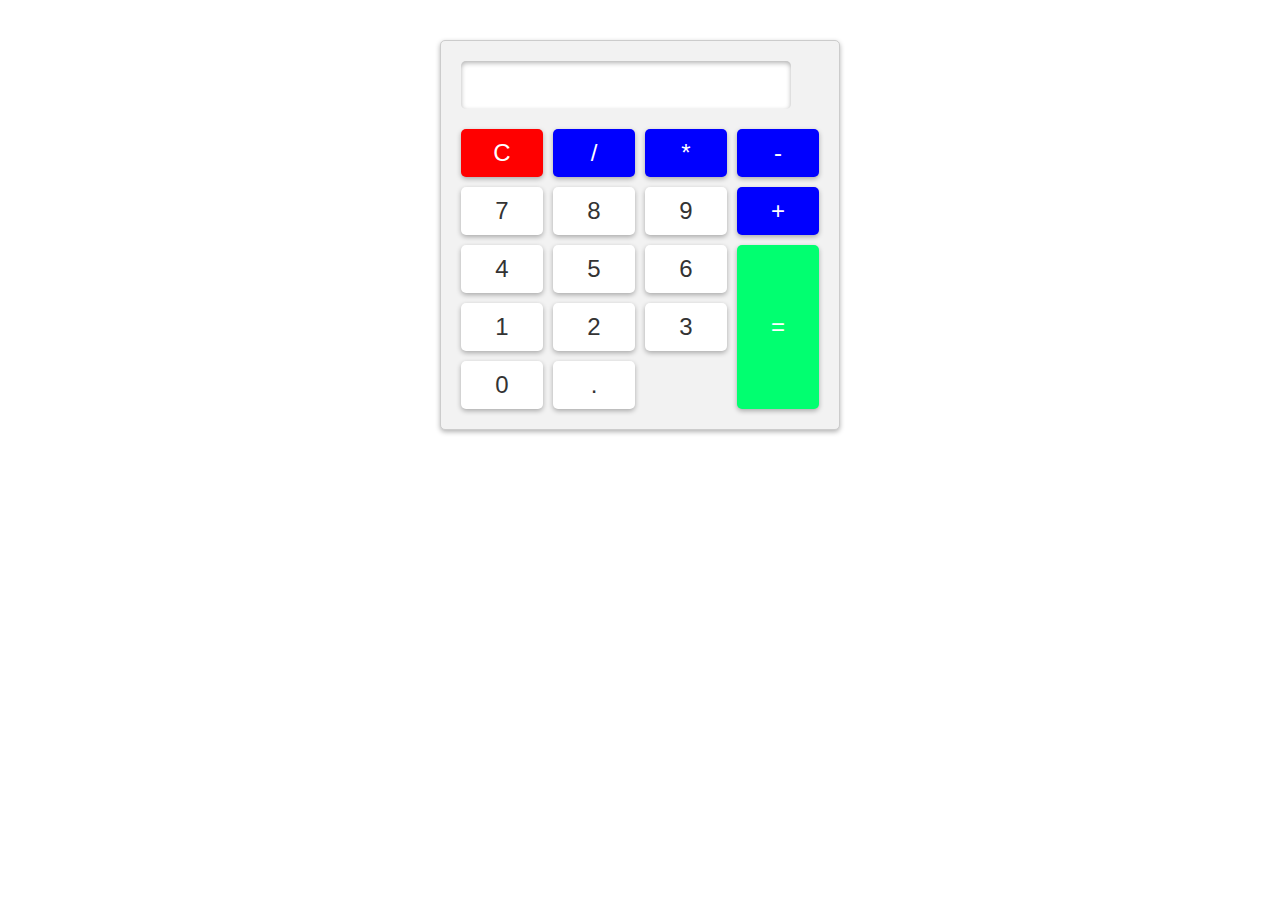
<file: Index.html>
<!DOCTYPE html>
<html lang="en">
<head>
    <meta charset="UTF-8">
    <meta name="viewport" content="width=device-width, initial-scale=1.0">
    <title>Basic Calculator </title>
    <link rel="stylesheet" href="style.css">

</head>
<body>
  <div class="calculator">
    <input type="text" id="result" readonly>
    <div class="buttons">
<button class="clear">C</button>
<button class="operator">/</button>
<button class="operator">*</button>
<button class="operator">-</button>
<button class="number">7</button>
<button class="number">8</button>
<button class="number">9</button>
<button class="operator">+</button>
<button class="number">4</button>
<button class="number">5</button>
<button class="number">6</button>
<button class="equals">=</button>
<button class="number">1</button>
<button class="number">2</button>
<button class="number">3</button>
<button class="number">0</button>
<button class="decimal">.</button>



    </div>

</body>
<script src="index.js"></script>
</html>
</file>
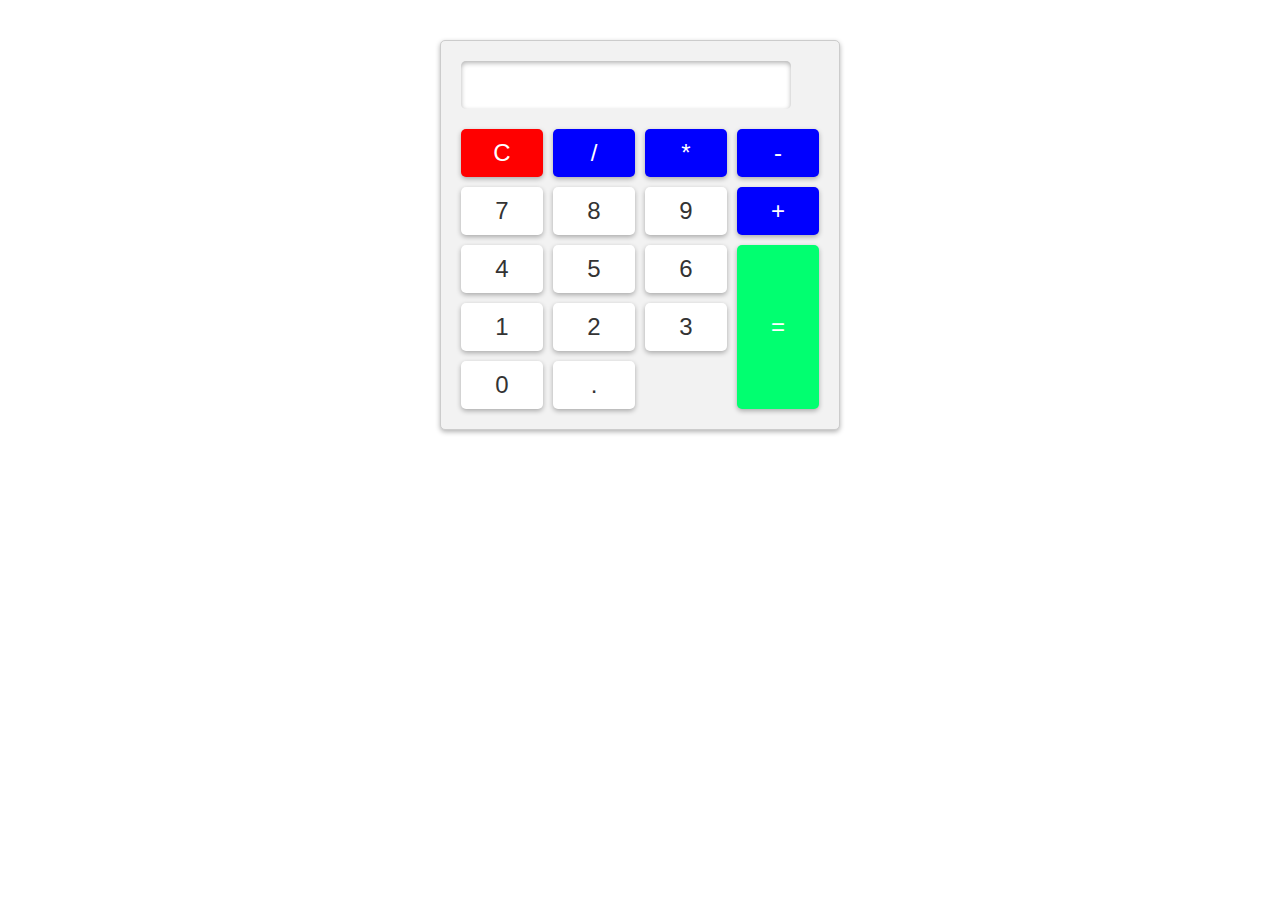
<file: Basic Calculator/Index.html>
<!DOCTYPE html>
<html lang="en">
<head>
    <meta charset="UTF-8">
    <meta name="viewport" content="width=device-width, initial-scale=1.0">
    <title>Basic Calculator </title>
    <link rel="stylesheet" href="style.css">

</head>
<body>
  <div class="calculator">
    <input type="text" id="result" readonly>
    <div class="buttons">
<button class="clear">C</button>
<button class="operator">/</button>
<button class="operator">*</button>
<button class="operator">-</button>
<button class="number">7</button>
<button class="number">8</button>
<button class="number">9</button>
<button class="operator">+</button>
<button class="number">4</button>
<button class="number">5</button>
<button class="number">6</button>
<button class="equals">=</button>
<button class="number">1</button>
<button class="number">2</button>
<button class="number">3</button>
<button class="number">0</button>
<button class="decimal">.</button>



    </div>

</body>
<script src="index.js"></script>
</html>
</file>
<file: style.css>
*{
    box-sizing: border-box;
    margin:0;
}
.calculator {
    background-color: #F2F2F2;
    padding: 20px ;
    max-width: 400px;
    margin: 0 auto;
    border: solid 1px #ccc;
    box-shadow : 0 2px 5px rgba(0,0,0,0.3);
    border-radius: 5px;
    margin-top: 40px;
}

#result{
    width : 100;
    padding: 10px;
    font-size: 24px;
    border : none;
    box-shadow : 0 2px 5px rgba(0,0,0,0.3) inset;
    border-radius: 5px;
}
 .buttons{
    display : grid;
    grid-template-columns: repeat(4, 1fr);
    grid-gap: 10px;
    margin-top: 20px
 }

 button {
    padding: 10px;
    font-size: 24px;
    border: none;
    box-shadow: 0 2px 5px rgba(0,0,0,0.3);
    border-radius: 5px;
    cursor: pointer; 
    transition: background-color 0.3s ease;
}

  button:hover{
    background-color: #add;
  }
  .clear{
    background-color: red;
    color : #fff;
  }
  .number, .decimal{
    background-color: #fff;
    color: #333;
  }
  .operator{
    background-color: blue;
    color:#fff
  }
  .equals{
   background-color: #01ff70 ;
grid-row: span 3;
color: #fff
  }
</file>
<file: Basic Calculator/style.css>
*{
    box-sizing: border-box;
    margin:0;
}
.calculator {
    background-color: #F2F2F2;
    padding: 20px ;
    max-width: 400px;
    margin: 0 auto;
    border: solid 1px #ccc;
    box-shadow : 0 2px 5px rgba(0,0,0,0.3);
    border-radius: 5px;
    margin-top: 40px;
}

#result{
    width : 100;
    padding: 10px;
    font-size: 24px;
    border : none;
    box-shadow : 0 2px 5px rgba(0,0,0,0.3) inset;
    border-radius: 5px;
}
 .buttons{
    display : grid;
    grid-template-columns: repeat(4, 1fr);
    grid-gap: 10px;
    margin-top: 20px
 }

 button {
    padding: 10px;
    font-size: 24px;
    border: none;
    box-shadow: 0 2px 5px rgba(0,0,0,0.3);
    border-radius: 5px;
    cursor: pointer; 
    transition: background-color 0.3s ease;
}

  button:hover{
    background-color: #add;
  }
  .clear{
    background-color: red;
    color : #fff;
  }
  .number, .decimal{
    background-color: #fff;
    color: #333;
  }
  .operator{
    background-color: blue;
    color:#fff
  }
  .equals{
   background-color: #01ff70 ;
grid-row: span 3;
color: #fff
  }
</file>
